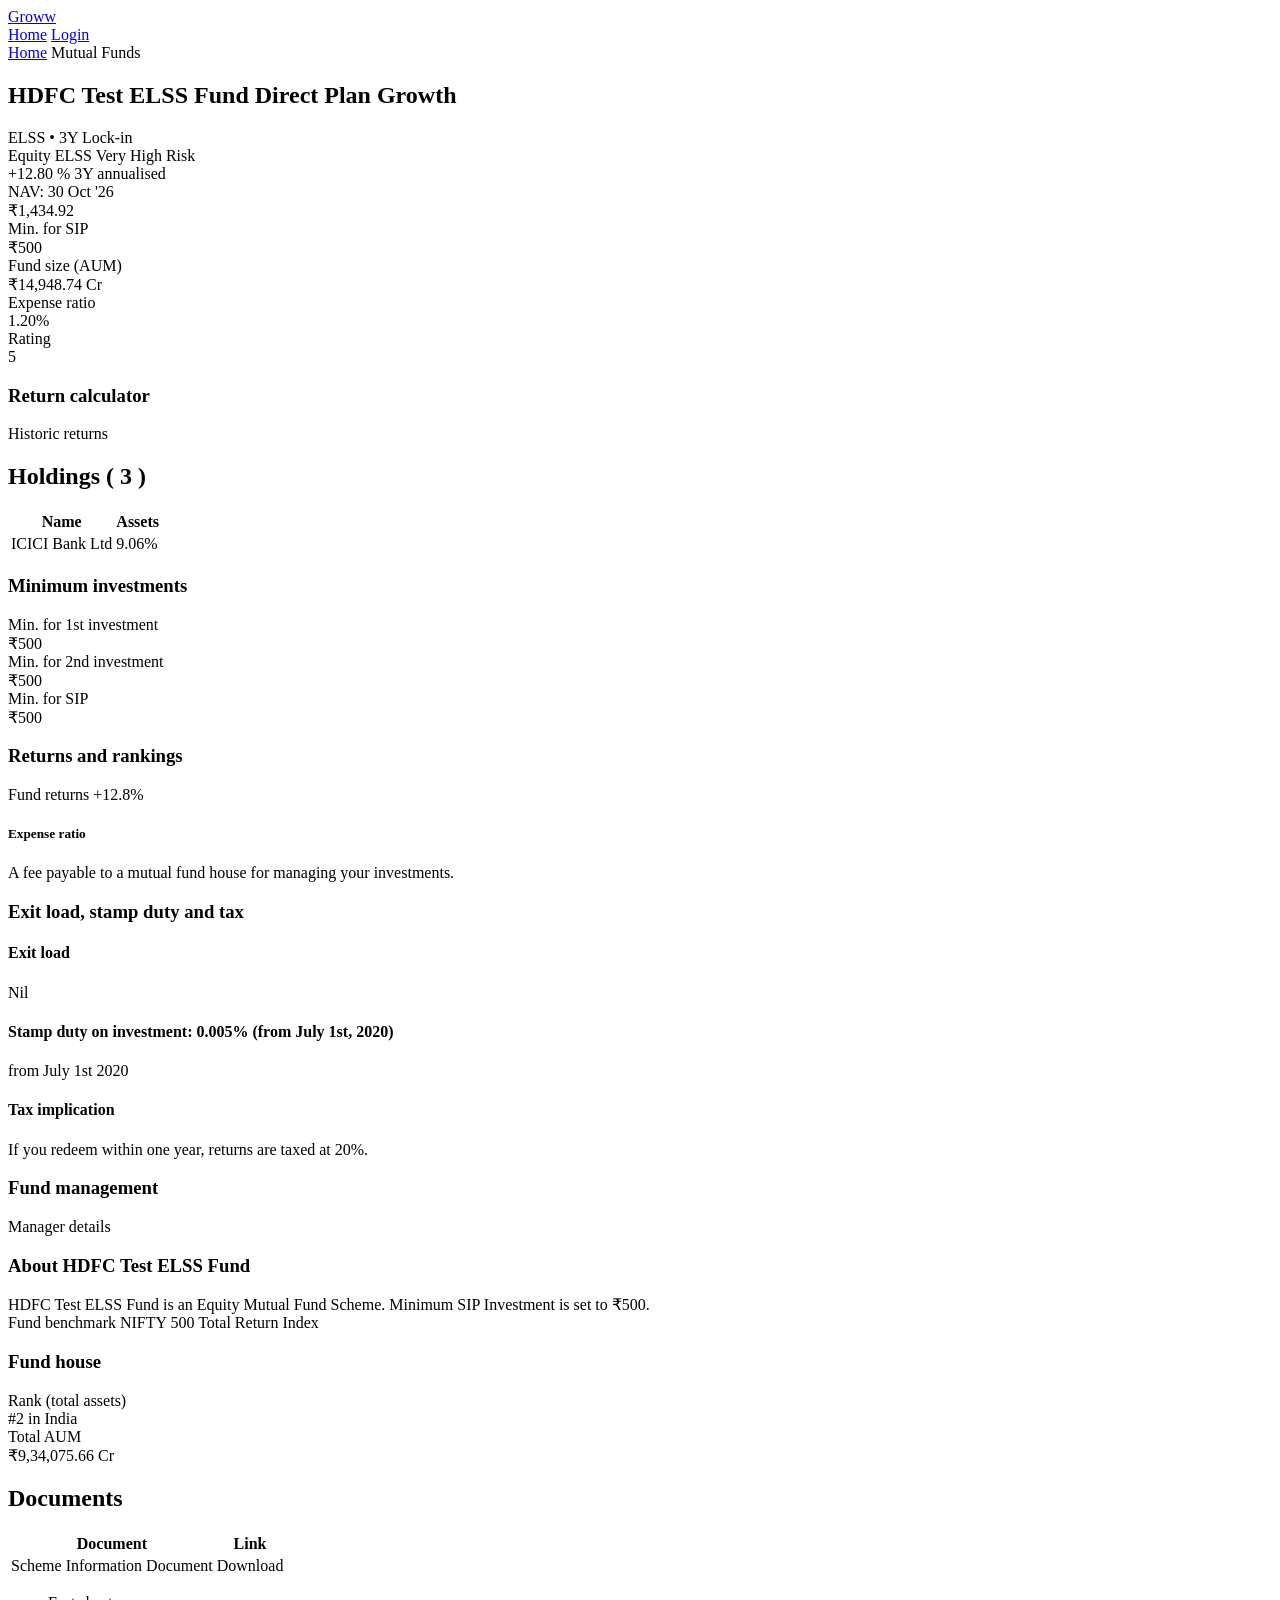
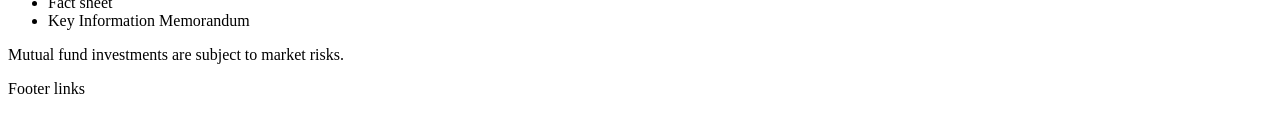
<file: tests/fixtures/scheme_page.html>
<!doctype html>
<html lang="en">
<head>
  <meta charset="utf-8">
  <title>HDFC Test ELSS Fund Direct Plan Growth - NAV, Mutual Fund Performance &amp; Portfolio</title>
  <style>.hidden { display: none; }</style>
</head>
<body>
  <header class="site-header">
    <a href="/">Groww</a>
  </header>
  <nav class="site-nav">
    <a href="/">Home</a>
    <a href="/login">Login</a>
  </nav>

  <div class="container web-align test-page">
    <nav class="breadcrumb">
      <a href="/">Home</a>
      <span>Mutual Funds</span>
    </nav>

    <header>
      <section class="header_schemeNameContainer__test">
        <h1>HDFC Test ELSS Fund Direct Plan Growth</h1>
        <div class="bodyBase">ELSS • 3Y Lock-in</div>
        <div class="bodyBase">Equity ELSS Very High Risk</div>
      </section>
    </header>

    <div class="layout-main width100 flex flex-column">
      <section class="returnStats_returnStatsContainer__test">
        <div>+12.80 % 3Y annualised</div>
      </section>

      <div class="fundDetails_fundDetailsContainer__test">
        <div class="flex flex-column fundDetails_gap__test">
          <div class="valign-wrapper bodyLarge">NAV: 30 Oct '26</div>
          <div class="bodyLargeHeavy">₹1,434.92</div>
        </div>
        <div class="flex flex-column fundDetails_gap__test">
          <div class="valign-wrapper bodyLarge">Min. for SIP</div>
          <div class="bodyLargeHeavy">₹500</div>
        </div>
        <div class="flex flex-column fundDetails_gap__test">
          <div class="valign-wrapper bodyLarge">Fund size (AUM)</div>
          <div class="bodyLargeHeavy">₹14,948.74 Cr</div>
        </div>
        <div class="flex flex-column fundDetails_gap__test">
          <div class="valign-wrapper bodyLarge">Expense ratio</div>
          <div class="bodyLargeHeavy">1.20%</div>
        </div>
        <div class="flex flex-column fundDetails_gap__test">
          <div class="valign-wrapper bodyLarge">Rating</div>
          <div class="bodyLargeHeavy">5</div>
        </div>
      </div>

      <div class="returnCalculator_container__test">
        <h3>Return calculator</h3>
        <div>Historic returns</div>
      </div>

      <section>
        <h2>Holdings ( 3 )</h2>
        <div class="holdings_tableContainer__test">
          <table>
            <tr><th>Name</th><th>Assets</th></tr>
            <tr><td>ICICI Bank Ltd</td><td>9.06%</td></tr>
          </table>
        </div>
      </section>

      <div>
        <h3>Minimum investments</h3>
        <div class="valign-wrapper width100 minInvestments_tableContainer__test">
          <div class="flex flex-column width100 minInvestments_table__test">
            <div class="flex vspace-between width100">
              <div class="contentSecondary bodyBase">Min. for 1st investment</div>
              <div class="bodyBaseHeavy">₹500</div>
            </div>
            <div class="flex vspace-between width100">
              <div class="contentSecondary bodyBase">Min. for 2nd investment</div>
              <div class="bodyBaseHeavy">₹500</div>
            </div>
          </div>
          <div class="minInvestments_tableDivider__test"></div>
          <div class="flex flex-column width100 minInvestments_table__test">
            <div class="flex vspace-between width100">
              <div class="contentSecondary bodyBase">Min. for SIP</div>
              <div class="bodyBaseHeavy">₹500</div>
            </div>
          </div>
        </div>
      </div>

      <div class="returnsAndRankings_container__test">
        <h3>Returns and rankings</h3>
        <div>Fund returns +12.8%</div>
      </div>

      <div class="exitLoadStampDutyTax_container__test">
        <div class="rodal rodal-fade-leave backgroundOverlaySecondary">
          <h5>Expense ratio</h5>
          <p>A fee payable to a mutual fund house for managing your investments.</p>
        </div>
        <div class="valign-wrapper exitLoadStampDutyTax_headingContainer__test">
          <h3>Exit load, stamp duty and tax</h3>
        </div>
        <div class="flex flex-column exitLoadStampDutyTax_contentContainer__test">
          <div class="flex flex-column exitLoadStampDutyTax_section__test">
            <h4 class="bodyLargeHeavy">Exit load</h4>
            <div class="bodyBase contentSecondary">Nil</div>
          </div>
          <div class="flex flex-column exitLoadStampDutyTax_section__test">
            <h4 class="bodyLargeHeavy">Stamp duty on investment: 0.005% (from July 1st, 2020)</h4>
            <div class="bodyBase contentSecondary">from July 1st 2020</div>
          </div>
          <div class="flex flex-column exitLoadStampDutyTax_section__test">
            <h4 class="bodyLargeHeavy">Tax implication</h4>
            <div class="bodyBase contentSecondary">If you redeem within one year, returns are taxed at 20%.</div>
          </div>
        </div>
      </div>

      <div class="fundManagement_container__test">
        <h3>Fund management</h3>
        <div>Manager details</div>
      </div>

      <div class="investmentObjective_container__test">
        <div class="cur-po investmentObjective_accordionContainer__test">
          <div class="valign-wrapper vspace-between cur-po">
            <h3>About HDFC Test ELSS Fund</h3>
          </div>
          <div class="ac11Hidden">
            <div>
              <div class="flex flex-column investmentObjective_readMoreSection__test">
                <div class="bodyLarge">HDFC Test ELSS Fund is an Equity Mutual Fund Scheme. Minimum SIP Investment is set to ₹500.</div>
              </div>
              <div class="flex flex-column investmentObjective_benchmarkRow__test">
                <span class="contentSecondary bodyBase">Fund benchmark</span>
                <span class="bodyLargeHeavy">NIFTY 500 Total Return Index</span>
              </div>
            </div>
          </div>
        </div>
      </div>

      <div class="fundHouse_container__test">
        <div class="cur-po fundHouse_accordionContainer__test">
          <div class="valign-wrapper vspace-between cur-po">
            <h3>Fund house</h3>
          </div>
          <div class="ac11Hidden">
            <div>
              <div class="fundHouse_infoGrid__test">
                <div class="flex fundHouse_infoRow__test">
                  <div class="flex flex-column fundHouse_infoItem__test">
                    <div>Rank (total assets)</div>
                    <div>#2 in India</div>
                  </div>
                  <div class="flex flex-column fundHouse_infoItem__test">
                    <div>Total AUM</div>
                    <div>₹9,34,075.66 Cr</div>
                  </div>
                </div>
              </div>
            </div>
          </div>
        </div>
      </div>

      <div>
        <h2>Documents</h2>
        <table>
          <tr><th>Document</th><th>Link</th></tr>
          <tr><td>Scheme Information Document</td><td>Download</td></tr>
        </table>
        <ul>
          <li>Fact sheet</li>
          <li>Key Information Memorandum</li>
        </ul>
        <p>Mutual fund investments are subject to market risks.</p>
      </div>
    </div>
  </div>

  <footer>
    <p>Footer links</p>
  </footer>

  <script>window.secret = "should not appear";</script>
</body>
</html>
</file>
